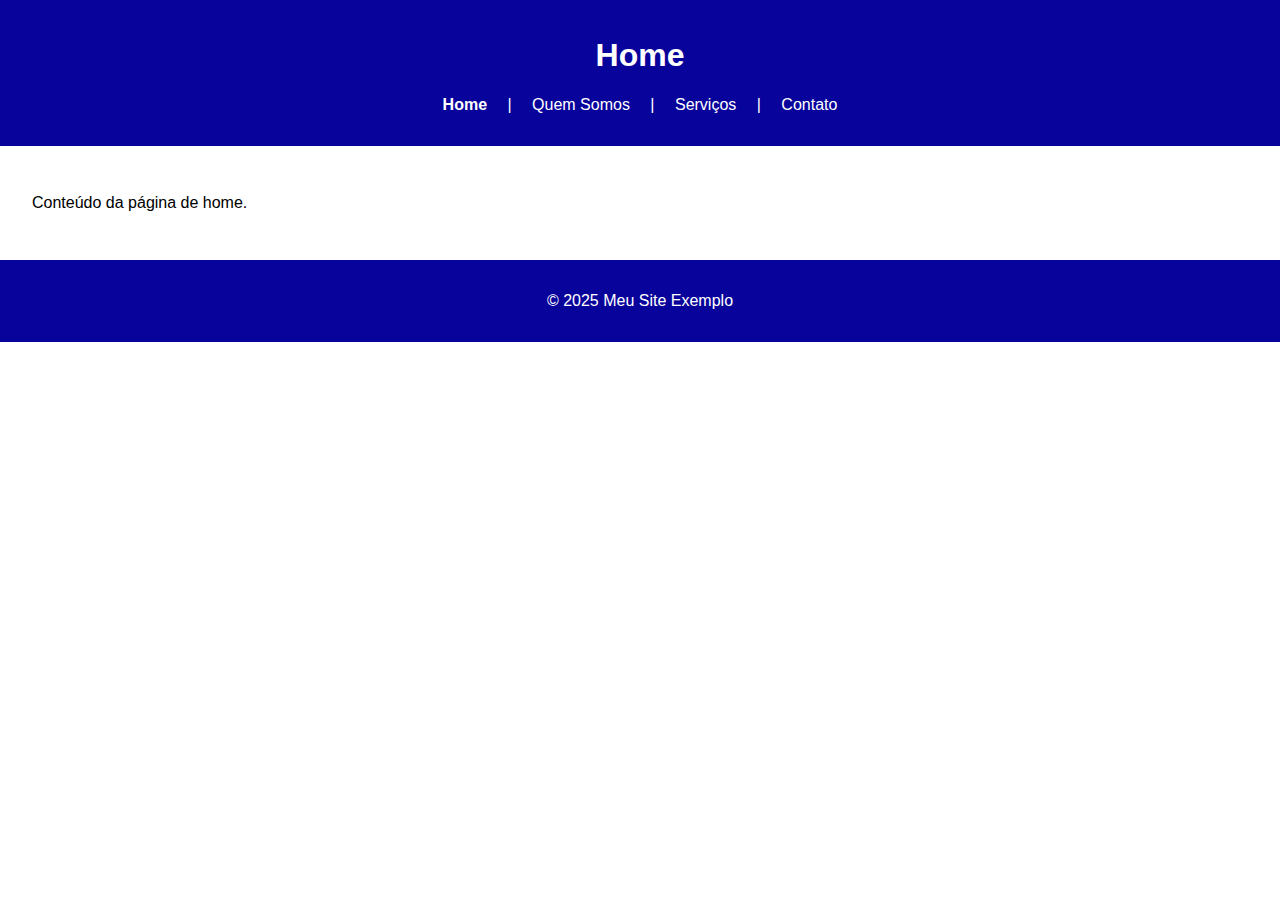
<file: css/index.html>
<!DOCTYPE html>
<html lang="pt-BR">
<head>
  <meta charset="UTF-8">
  <title>Home</title>
  <link rel="stylesheet" href="css/style.css">
</head>
<body>
  <header>
    <h1>Home</h1>
    <nav>
      <a href="index.html" style="font-weight:bold;">Home</a> |
      <a href="quem-somos.html">Quem Somos</a> |
      <a href="servicos.html">Serviços</a> |
      <a href="contato.html">Contato</a>
    </nav>
  </header>
  <main>
    <p class="entretenimento">Conteúdo da página de home.</p>
  </main>
  <footer>
    <p>&copy; 2025 Meu Site Exemplo</p>
  </footer>
</body>
</html>
</file>
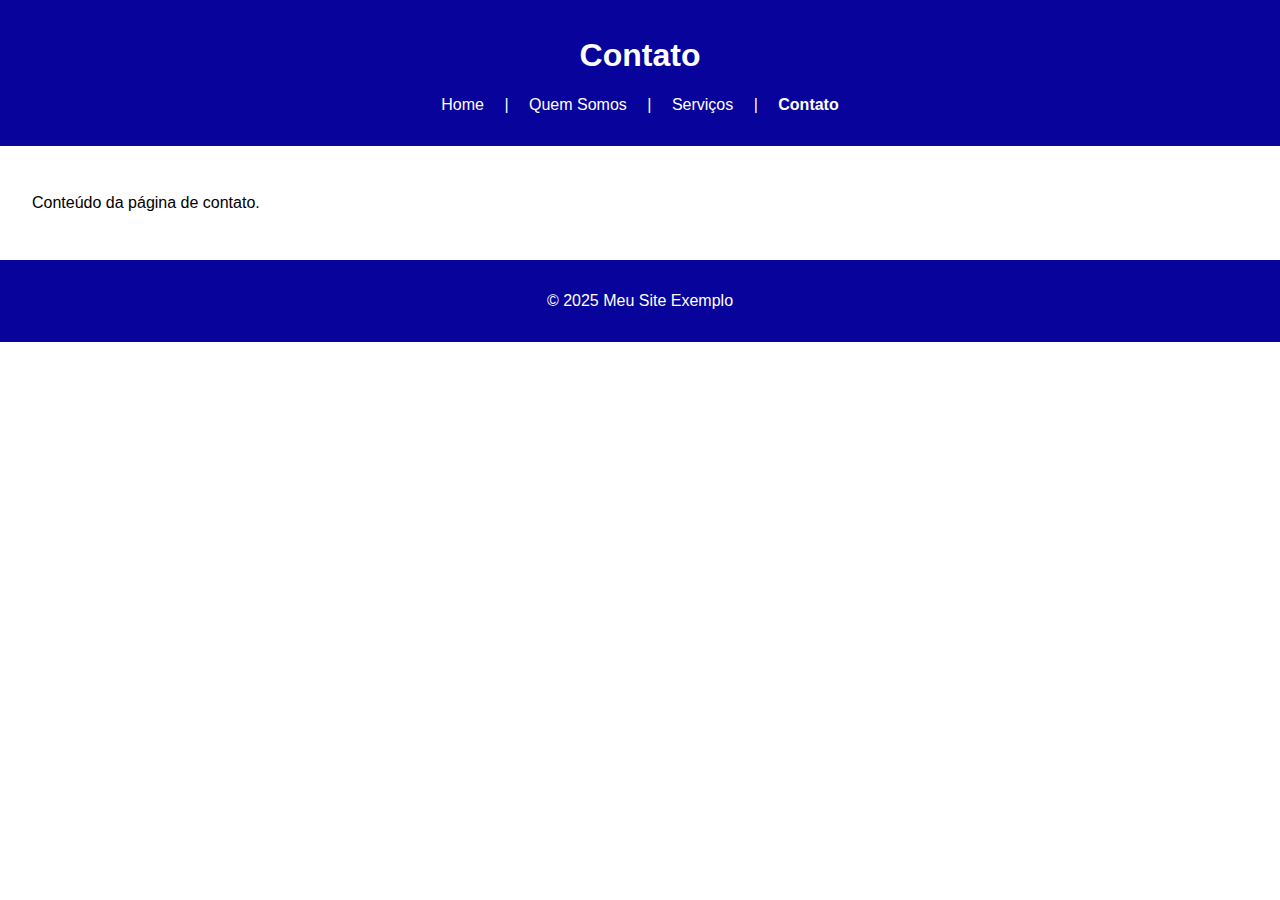
<file: css/contato.html>
<!DOCTYPE html>
<html lang="pt-BR">
<head>
  <meta charset="UTF-8">
  <title>Contato</title>
  <link rel="stylesheet" href="css/style.css">
</head>
<body>
  <header>
    <h1>Contato</h1>
    <nav>
      <a href="index.html">Home</a> |
      <a href="quem-somos.html">Quem Somos</a> |
      <a href="servicos.html">Serviços</a> |
      <a href="contato.html" style="font-weight:bold;">Contato</a>
    </nav>
  </header>
  <main>
    <p>Conteúdo da página de contato.</p>
  </main>
  <footer>
    <p>&copy; 2025 Meu Site Exemplo</p>
  </footer>
</body>
</html>
</file>
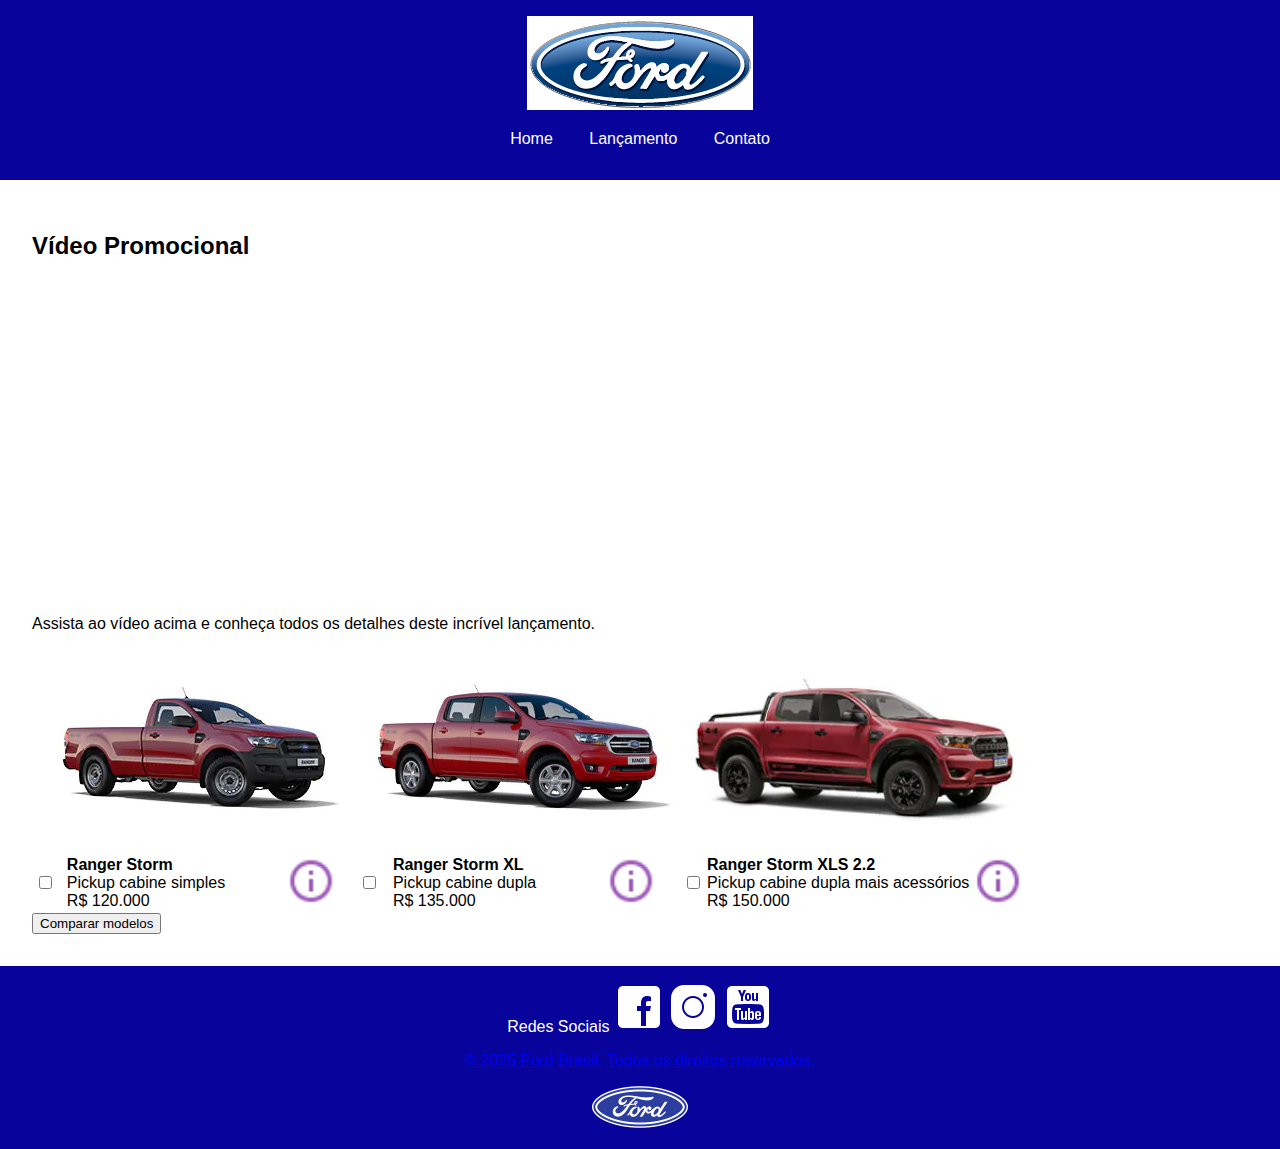
<file: css/lancamento.html>
<!DOCTYPE html>
<!-- Declaração do tipo de documento HTML5 -->
<html lang="pt-BR">
<head>
        <!-- Define o conjunto de caracteres da página -->
    <meta charset="UTF-8">
        <!-- Responsividade para dispositivos móveis -->
    <meta name="viewport" content="width=device-width, initial-scale=1.0">
        <!-- Informações do autor da página -->
    <meta name="author" content="Ke10-Prog">
        <!-- Descrição da página para motores de busca -->
    <meta name="description" content="Página Lançamento do site Ford desafio HTML e CSS">
        <!-- Palavras-chave para SEO -->
    <meta name="keywords" content="HTML, CSS, wed Design, Ford">
        <!-- Link para arquivo CSS externo -->
    <link rel="stylesheet" href="./css/style.css">
        <!-- Título que aparece na aba do navegador -->
    <title>Lançamento</title>
</head>
<body>
                <!-- Cabeçalho com logo e menu de navegação -->
    <header>
                <!-- Logo da Ford com link para página inicial -->
        <a href="index.html"><img src="./img/logo-ford-256.png" alt="logo ford"></a>
                <!-- Menu de navegação principal -->
        <nav>
            <a href="index.html">Home</a>
            <a href="lancamento.html">Lançamento</a>
            <a href="contato.html">Contato</a>
        </nav>
    </header>    
        <!-- Conteúdo principal da página -->
        <main>
                    <!-- Título da seção de vídeo promocional -->
           <h2>Vídeo Promocional</h2>
                   <!-- Vídeo incorporado do YouTube com dimensões fixas -->
           <iframe width="560" height="315" src="https://www.youtube.com/embed/vQsryuNmsL0"  frameborder="0"allowfullscreen></iframe>
        <!-- Parágrafo com chamada para assistir ao vídeo -->
           <p>Assista ao vídeo acima e conheça todos os detalhes deste incrível lançamento.</p>
                    <!-- Tabela com imagens e informações dos modelos -->
        <table>
            <!-- Primeira linha: imagens grandes -->
            <tr>
                <td colspan="3">
                    <img src="./img/XL Cabine.jpg" alt="Imagem 1" width="100%">
                </td>
                <td colspan="3">
                    <img src="./img/xls 2.2 diesel.jpg" alt="Imagem 2" width="100%">
                </td>
                <td colspan="3">
                <img src="./img/storm.jpg" alt="Imagem 3" width="100%">
                </td>
            </tr>
            <!-- Segunda linha: células menores -->
            <tr>
                <!-- Coluna 1: checkbox para seleção do modelo -->
                <td>
                    <input type="checkbox">
                </td>
                <td>
                    <strong>Ranger Storm</strong><br>
                   Pickup cabine simples<br>
                    R$ 120.000
                </td>
                <td>
                    <img src="./img/info.png" alt="Detalhe 1" width="50">
                </td>
                <!-- Coluna 2: detalhes do modelo Ranger Storm -->
                <td>
                    <input type="checkbox">
                </td>
                <td>
                    <strong>Ranger Storm XL</strong><br>
                   Pickup cabine dupla<br>
                    R$ 135.000
                </td>
                                <!-- Coluna 3: ícone informativo -->
                <td>
                    <img src="./img/info.png" alt="Detalhe 2" width="50">
                </td>
                <!-- Coluna 4: checkbox para seleção do modelo -->
                <td>
                    <input type="checkbox">
                </td>
                                <!-- Coluna 5: detalhes do modelo Ranger Storm XL -->
                <td>
                    <strong> Ranger Storm XLS 2.2</strong><br>
                    Pickup cabine dupla mais acessórios<br>
                    R$ 150.000
                </td>
                <td>
                    <img src="./img/info.png" alt="Detalhe 3" width="50">
                </td>
            </tr>
        </table>
        <button>Comparar modelos</button>

        </main>
        <footer>
                    <!-- Seção com ícones e links para redes sociais da Ford -->
            <div class="redes-sociais">
                <span>Redes Sociais</span>
                <a href="https://www.facebook.com/FordBrasil" target="_blank"><img src="./img/facebook-50.png" alt="Facebook" class="icon"></a>
                <a href="https://www.instagram.com/fordbrasil" target="_blank"><img src="./img/instagram-logo-50.png" alt="Instagram" class="icon"></a>
                <a href="https://www.youtube.com/fordbrasil" target="_blank"><img src="./img/youtube-squared-50.png" alt="Youtube" class="icon"></a>
                                
            </div>
                    <!-- Texto de direitos autorais com link para página inicial -->
            <p><a href="index.html">&copy; 2025 Ford Brasil. Todos os direitos reservados. </a></p>
                    <!-- Logo da Ford no rodapé -->
            <img src="./img/ford-96.png" alt="Logo Ford" class="footer-logo-ford"></a>
            
            
        </footer>
    
</body>
</file>
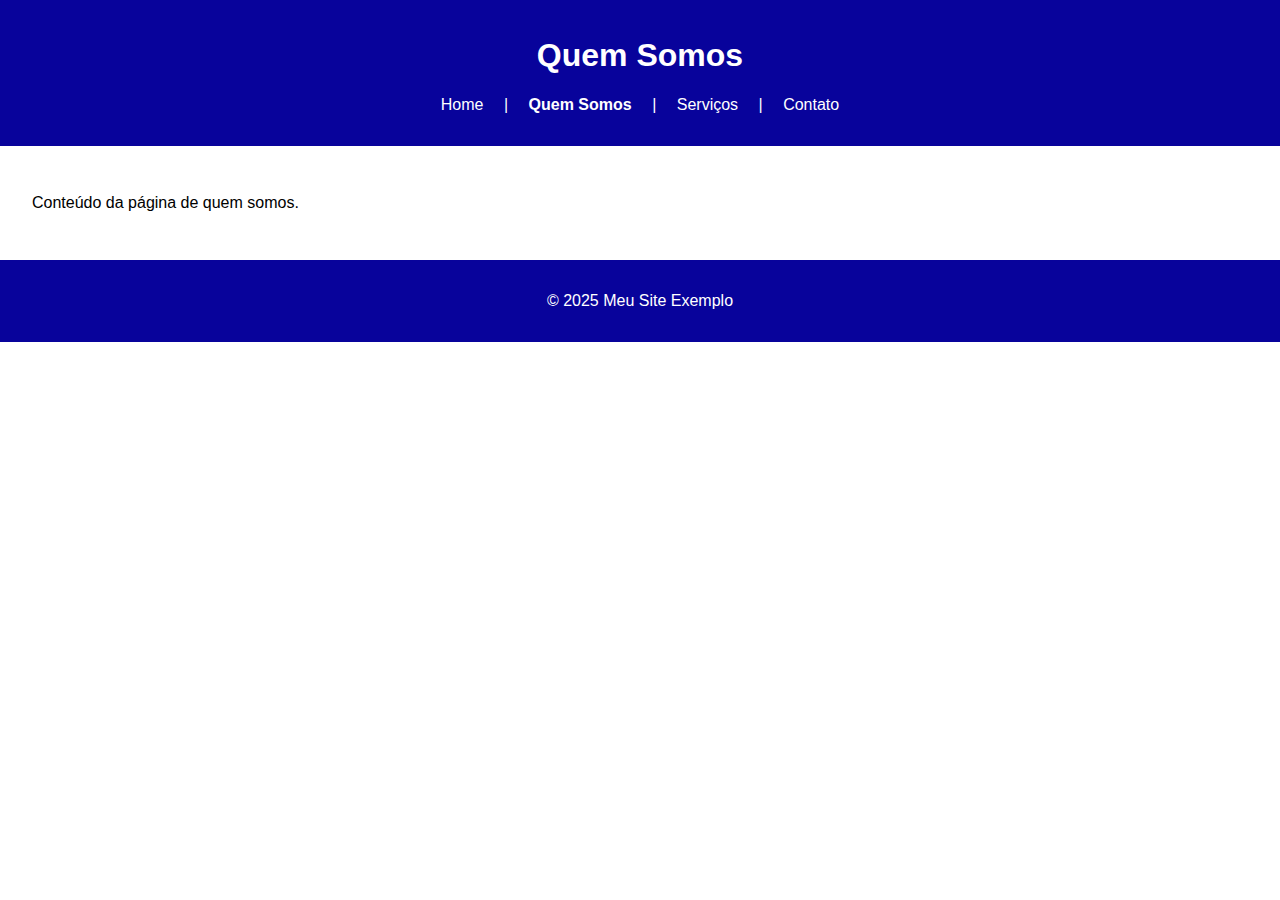
<file: css/quem-somos.html>
<!DOCTYPE html>
<html lang="pt-BR">
<head>
  <meta charset="UTF-8">
  <title>Quem Somos</title>
  <link rel="stylesheet" href="css/style.css">
</head>
<body>
  <header>
    <h1>Quem Somos</h1>
    <nav>
      <a href="index.html">Home</a> |
      <a href="quem-somos.html" style="font-weight:bold;">Quem Somos</a> |
      <a href="servicos.html">Serviços</a> |
      <a href="contato.html">Contato</a>
    </nav>
  </header>
  <main>
    <p>Conteúdo da página de quem somos.</p>
  </main>
  <footer>
    <p>&copy; 2025 Meu Site Exemplo</p>
  </footer>
</body>
</html>
</file>
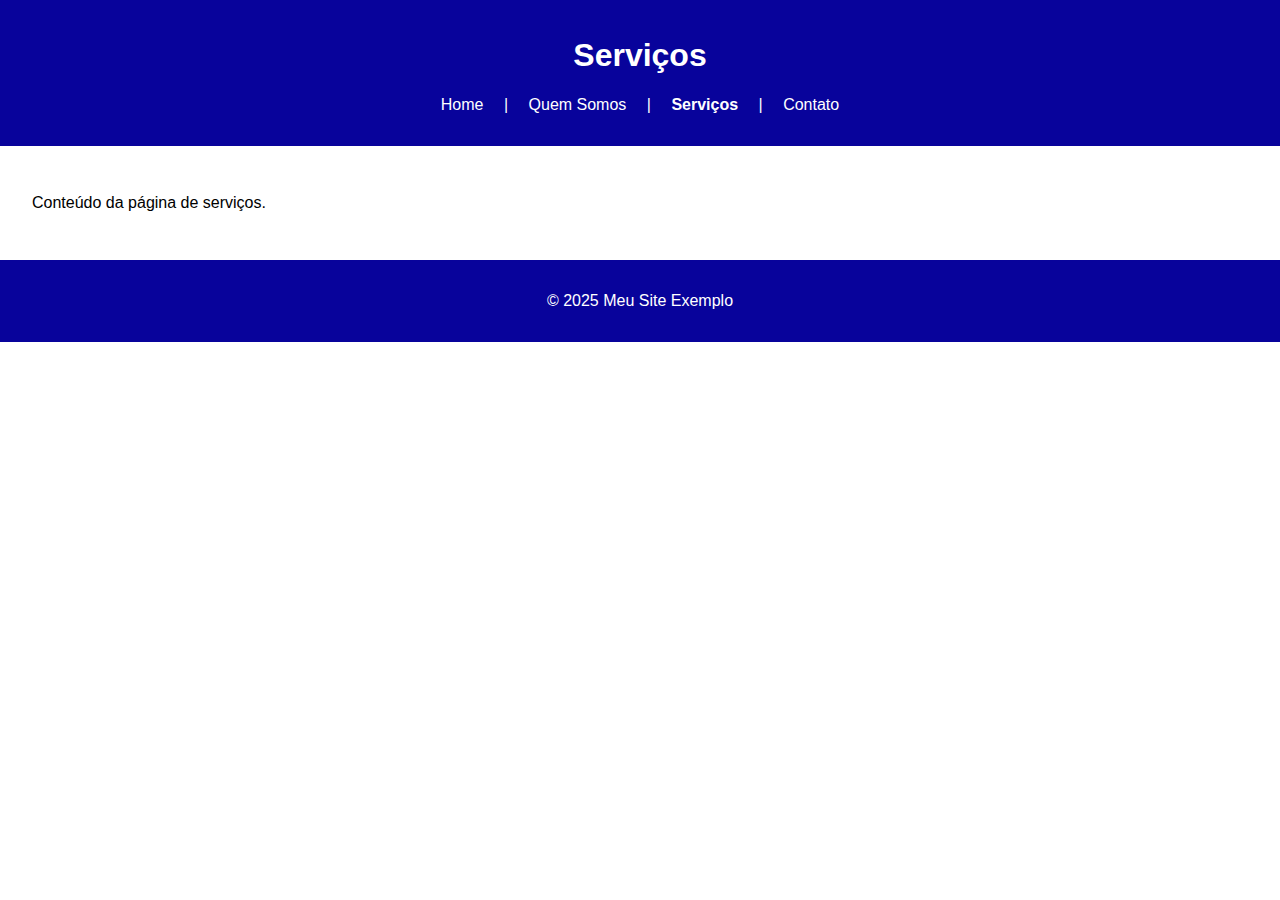
<file: css/servicos.html>
<!DOCTYPE html>
<html lang="pt-BR">
<head>
  <meta charset="UTF-8">
  <title>Serviços</title>
  <link rel="stylesheet" href="css/style.css">
</head>
<body>
  <header>
    <h1>Serviços</h1>
    <nav>
      <a href="index.html">Home</a> |
      <a href="quem-somos.html">Quem Somos</a> |
      <a href="servicos.html" style="font-weight:bold;">Serviços</a> |
      <a href="contato.html">Contato</a>
    </nav>
  </header>
  <main>
    <p>Conteúdo da página de serviços.</p>
  </main>
  <footer>
    <p>&copy; 2025 Meu Site Exemplo</p>
  </footer>
</body>
</html>
</file>
<file: css/css/style.css>
body {
    font-family: Arial, sans-serif;
    margin: 0;
    padding: 0;
  } 
  
  header, footer {
      background-color: #08039b;
      color: white;
      padding: 1em;
      text-align: center;
    }
    
    nav {
      margin: 1em 0;
    }
    
    nav a {
      margin: 0 1em;
      color: #ffffff;
      text-decoration: none;
    }
    
    main {
      padding: 2em;
    }
</file>
